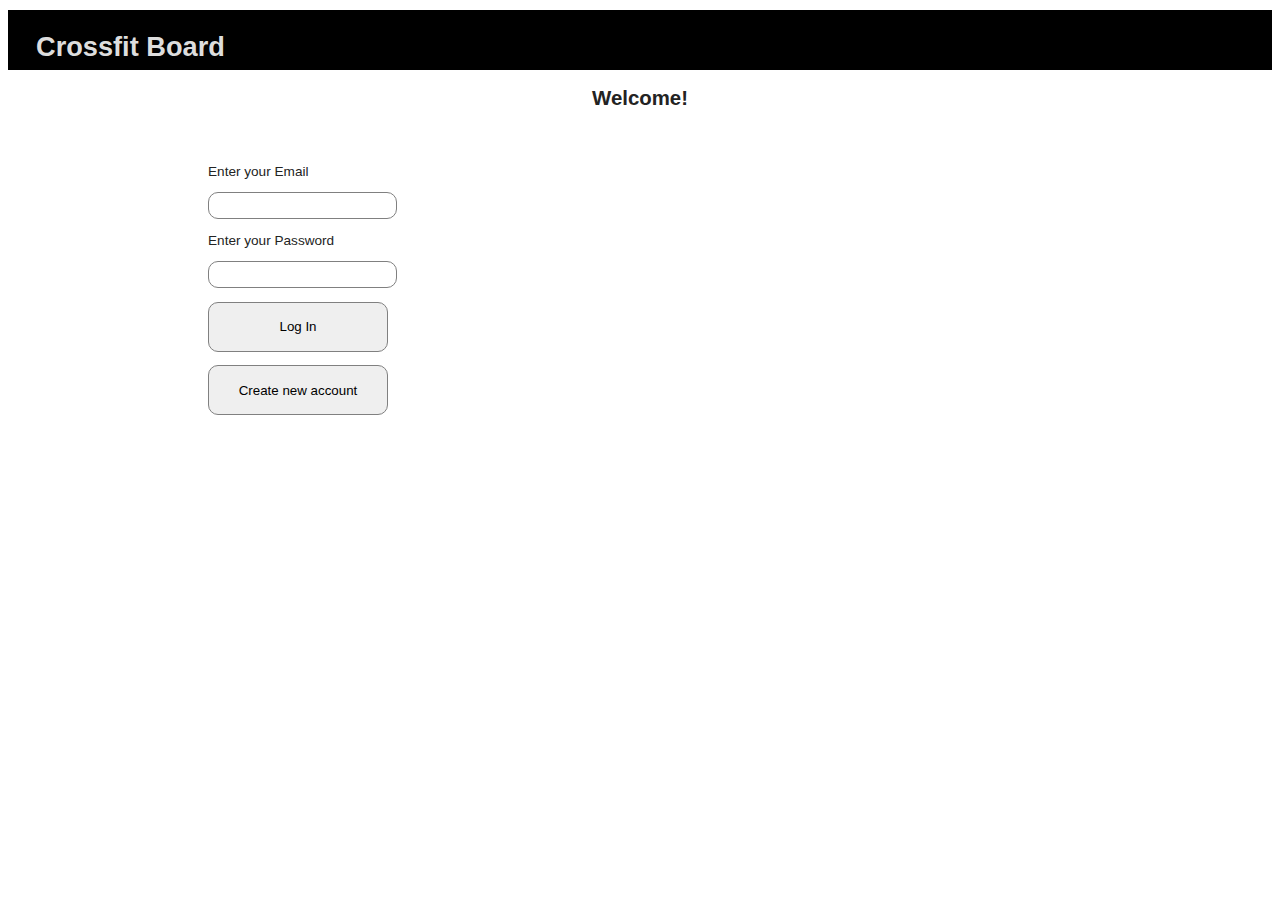
<file: PhoneGap/index.html>
<!DOCTYPE html>
<html>
<head>
    <meta charset="utf-8" />
    <meta name="viewport" content="width=device-width" />
    <title>Login</title>
    <link type="text/css" href="Site.css" rel="stylesheet" />
</head>
<body>
    <div class="hat">
        <div id="menu">
            <table>
                <tr>
                    <td><h1>Crossfit Board</h1></td>                  
                </tr>
            </table>
        </div>
    </div>
<center><h2>Welcome!</h2></center> 
	
	 <div class="centeredBox">
    

        <div class="editor-label">		
           <p>Enter your Email</p>
        </div>
        <div class="editor-field">
            <input type="textbox" id = "email"/>
            <text class = "validation" id="email-val">Email required!</text>
        </div>

        <div class="editor-label">
            <p>Enter your Password</p>
        </div>
        <div class="editor-field">
            <input type="textbox" id = "password"/>
            <text class = "validation" id="password-val">Password required!</text>
        </div>

        <p>
            <p><a href = "YanisProfile.html"><input type="submit" value="Log In" /></a></p>
        </p>
    
    <p><a href = "Register.html"><input type="submit" value="Create new account" /></a></p>
	
	
</div>
	
    
	
</body>
</html>
</file>
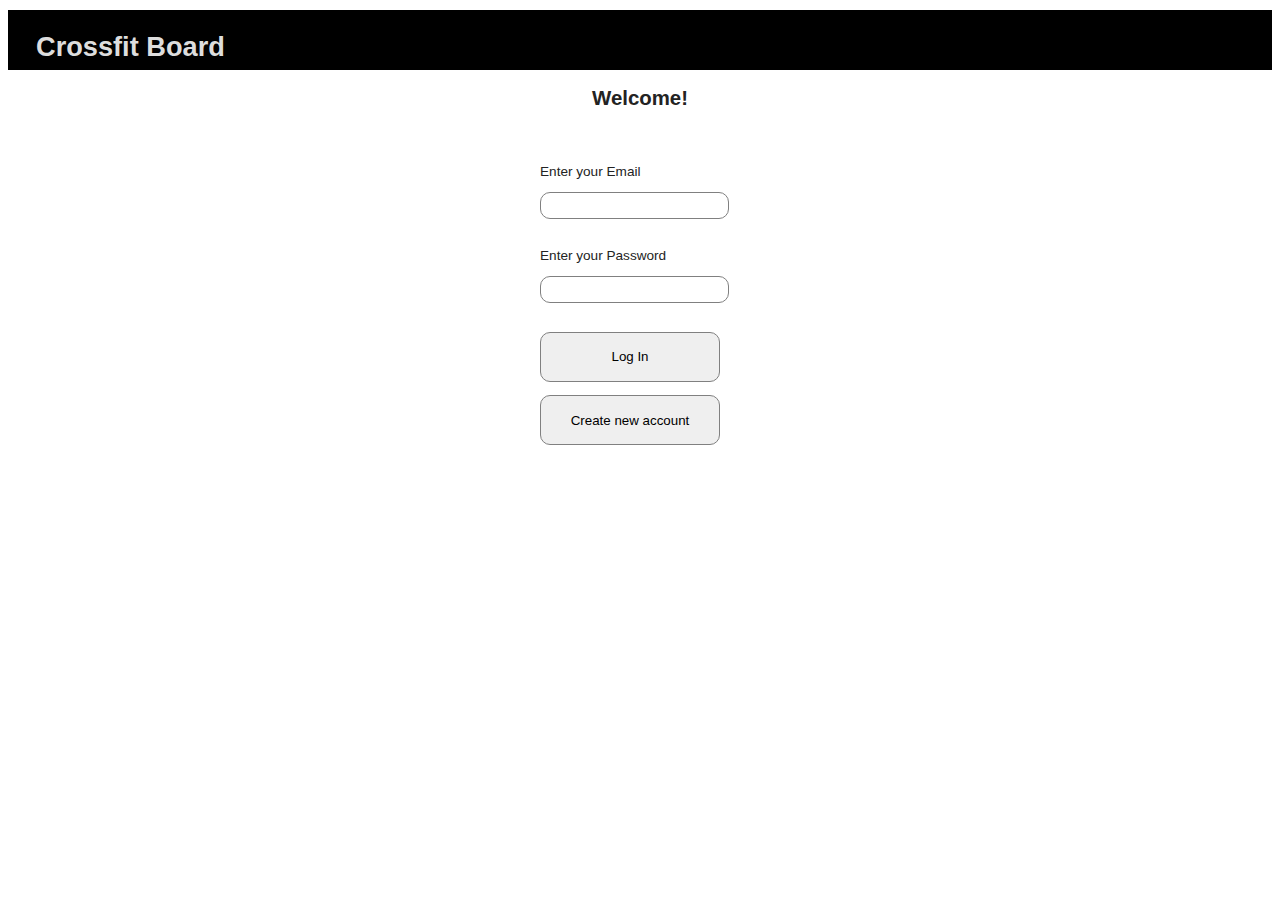
<file: PhoneGap/Real/index.html>
<!DOCTYPE html>
<html>
<head>
    <meta charset="utf-8" />
    <meta name="viewport" content="width=device-width" />
    <title>Login</title>
	<script src="jquery-2.1.3.min.js"></script>
    <link type="text/css" href="Site.css" rel="stylesheet" />
</head>
<body>
    <div class="hat">
        <div id="menu">
            <table>
                <tr>
                    <td><h1>Crossfit Board</h1></td>                  
                </tr>
            </table>
        </div>
    </div>
	
	<script type="text/javascript"> 
	function validate(){
		var N = document.getElementById("email").value;
        var P = document.getElementById("password").value;
        if (N == "" || P == "") {
            alert("Fill all fields, please!");
        }
		else
		{	
			if(N == "yDaubur@gmail.com" && P == "1111")
			{
				$("#logg").attr("href", "YanisProfile.html");
			}
			else{
				if(N == "daubur@gmail.com" && P == "2222")
				{
					$("#logg").attr("href", "KirillProfile.html");
				}
				else{
					alert("Wrong Login or password");
				}
			}
			
		}
	}
	</script>
<center><h2>Welcome!</h2></center> 
	
	 <div class="centeredBox">
    

        <div class="editor-label">		
           <p>Enter your Email</p>
        </div>
        <div class="editor-field">
            <input type="textbox" id = "email"/>
            <text class = "validation" id="email-val">Email required!</text>
        </div>

        <div class="editor-label">
            <p>Enter your Password</p>
        </div>
        <div class="editor-field">
            <input type="password" id = "password" />
            <text class = "validation" id="password-val">Password required!</text>
        </div>

        <p>
            <p><a id = "logg"><input type="submit" value="Log In"  onclick = "validate()"/></a></p>
        </p>
    
    <p><a href = "Register.html"><input type="submit" value="Create new account" /></a></p>
	
	
</div>
	
    

</body>
</html>
</file>
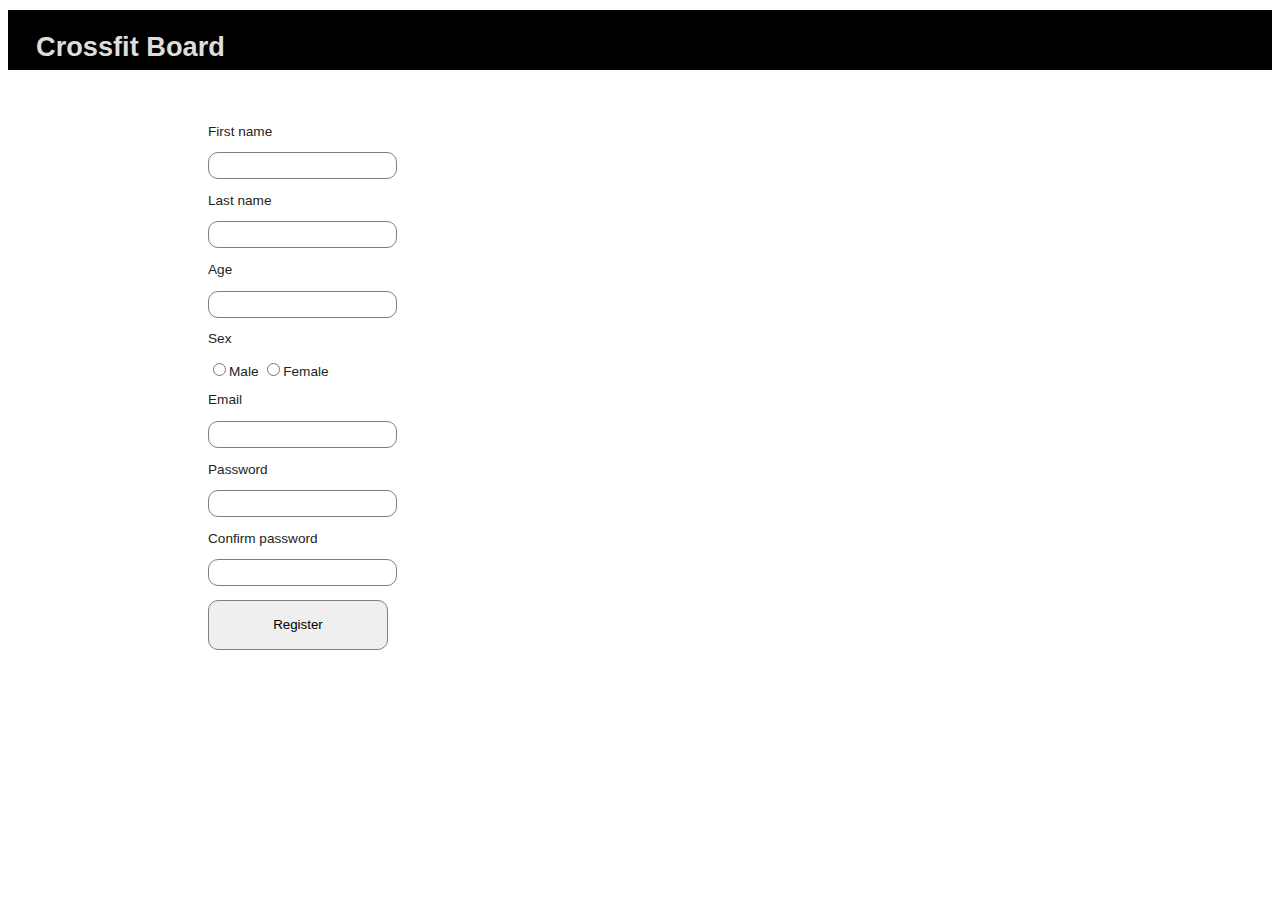
<file: PhoneGap/Register.html>
<!DOCTYPE html>
<html>
<head>
    <meta charset="utf-8" />
    <meta name="viewport" content="width=device-width" />
    <title>Register</title>
    <link type="text/css" href="Site.css" rel="stylesheet" />
</head>
<body>
    <div class="hat">
        <div id="menu">
            <table>
                <tr>
                    <td><h1>Crossfit Board</h1></td>                  
                </tr>
            </table>
        </div>
    </div>

	
	<div class="centeredBox">
	 <div class="editor-label">		
           <p>First name</p>
        </div>
        <div class="editor-field">
            <input type="textbox" id = "first"/>
        </div>
			 <div class="editor-label">		
           <p>Last name</p>
        </div>
        <div class="editor-field">
            <input type="textbox" id = "last"/>
        </div>
		 <div class="editor-label">		
           <p>Age</p>
        </div>
        <div class="editor-field">
            <input type="textbox" id = "age"/>
        </div>
		
			 <div class="editor-label">		
           <p>Sex</p>
        </div>
        <div class="editor-field">
            <input type="radio" name = "sexRadio">Male</input>
			<input type="radio" name = "sexRadio" >Female</input>
        </div>
	
		 <div class="editor-label">		
           <p>Email</p>
        </div>
        <div class="editor-field">
            <input type="textbox" id = "first"/>
        </div>
			 <div class="editor-label">		
           <p>Password</p>
        </div>
        <div class="editor-field">
            <input type="password" id = "last"/>
        </div>
		 <div class="editor-label">		
           <p>Confirm password</p>
        </div>
        <div class="editor-field">
            <input type="password" id = "age"/>
        </div>
    
	<p><a href = "index.html"><input type="submit" value="Register" /></a></p>
	</div>
</body>

</html>
</file>
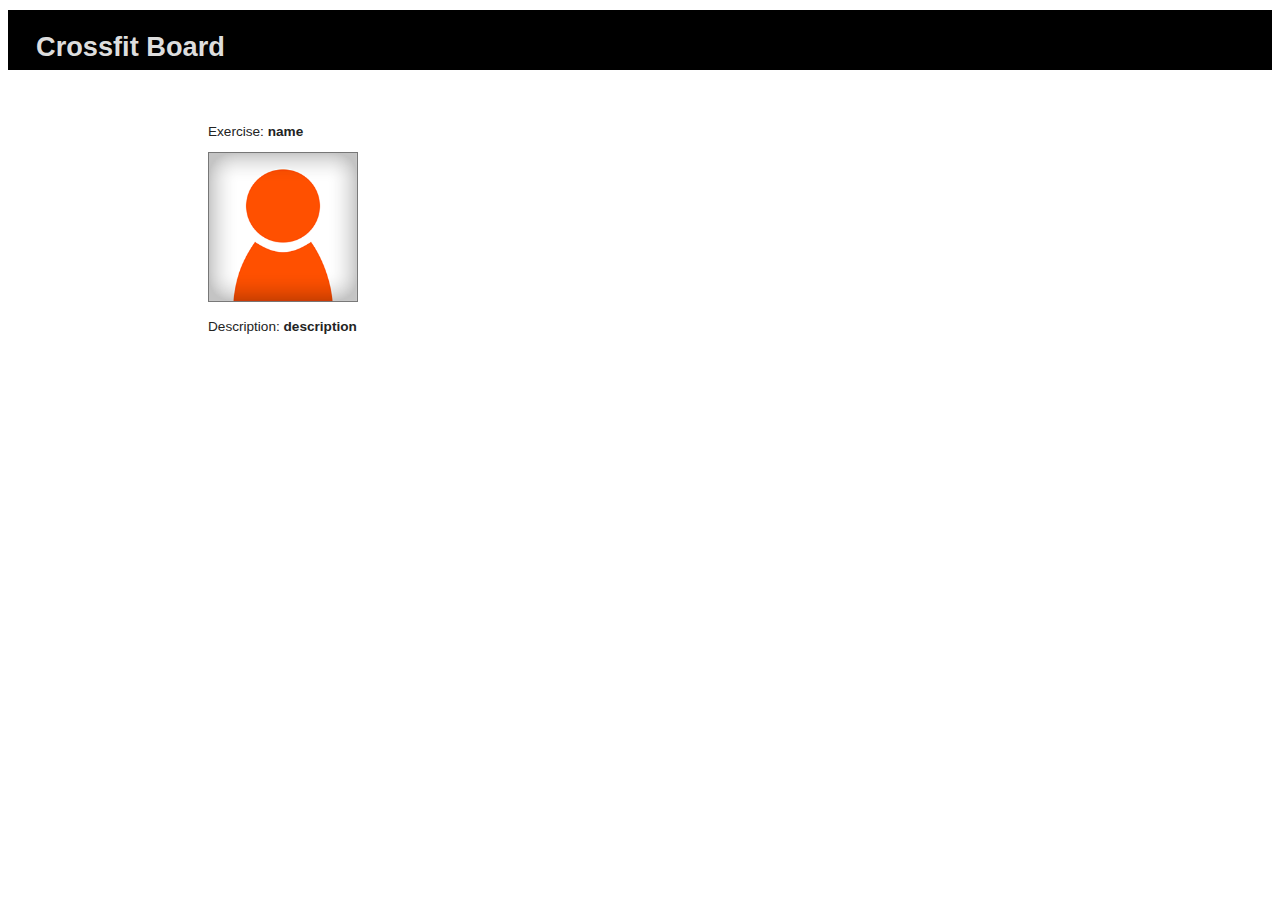
<file: PhoneGap/ViewExercise.html>
<!DOCTYPE html>
<html>
<head>
    <meta charset="utf-8" />
    <meta name="viewport" content="width=device-width" />
    <title>Login</title>
    <link type="text/css" href="Site.css" rel="stylesheet" />
</head>
<body>
    <div class="hat">
        <div id="menu">
            <table>
                <tr>
                    <td><h1>Crossfit Board</h1></td>                  
                </tr>
            </table>
        </div>
    </div>

	 <div class="centeredBox">
    

        <div class="editor-label">		
           <p>Exercise: <b>name</b></p>
        </div>
	 <input type="image" class="bigAvatar" src="noavatar.png" />
      <div class="editor-label">		
           <p>Description: <b>description</b></p>
        </div>
	
</body>
</html>
</file>
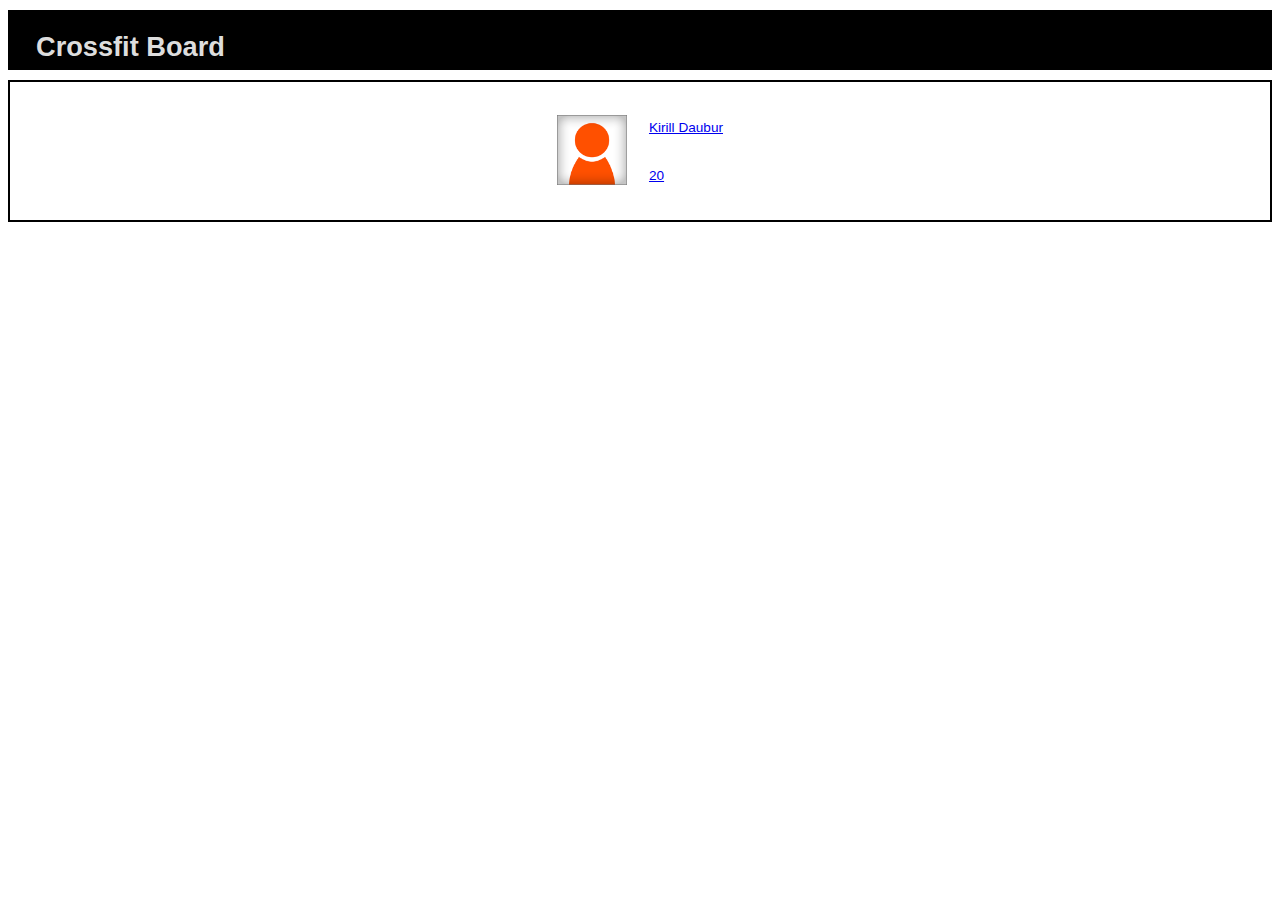
<file: PhoneGap/WardList.html>
<!DOCTYPE html>
<html>
<head>
    <meta charset="utf-8" />
    <meta name="viewport" content="width=device-width" />
    <title>WardList</title>
    <link type="text/css" href="Site.css" rel="stylesheet" />
</head>
<body>
    <div class="hat">
        <div id="menu">
            <table>
                <tr>
                    <td><h1>Crossfit Board</h1></td>                  
                </tr>
            </table>
        </div>
    </div>

	
	<a href="Profile.html">
	<div id="bordered">
		<table class="profile">
			<tr>
				<td rowspan="2">         
						<input type="image" class="smallAvatar" src="noavatar.png" />
					</td>
				<td>
					<p>Kirill Daubur</p>
				</td>        
		</tr>
			<tr>
				<td>
					<p>20</p>
					</td>
			</tr>
		</table> 
	</div>
	</a>
	
	
</body>
</html>
</file>
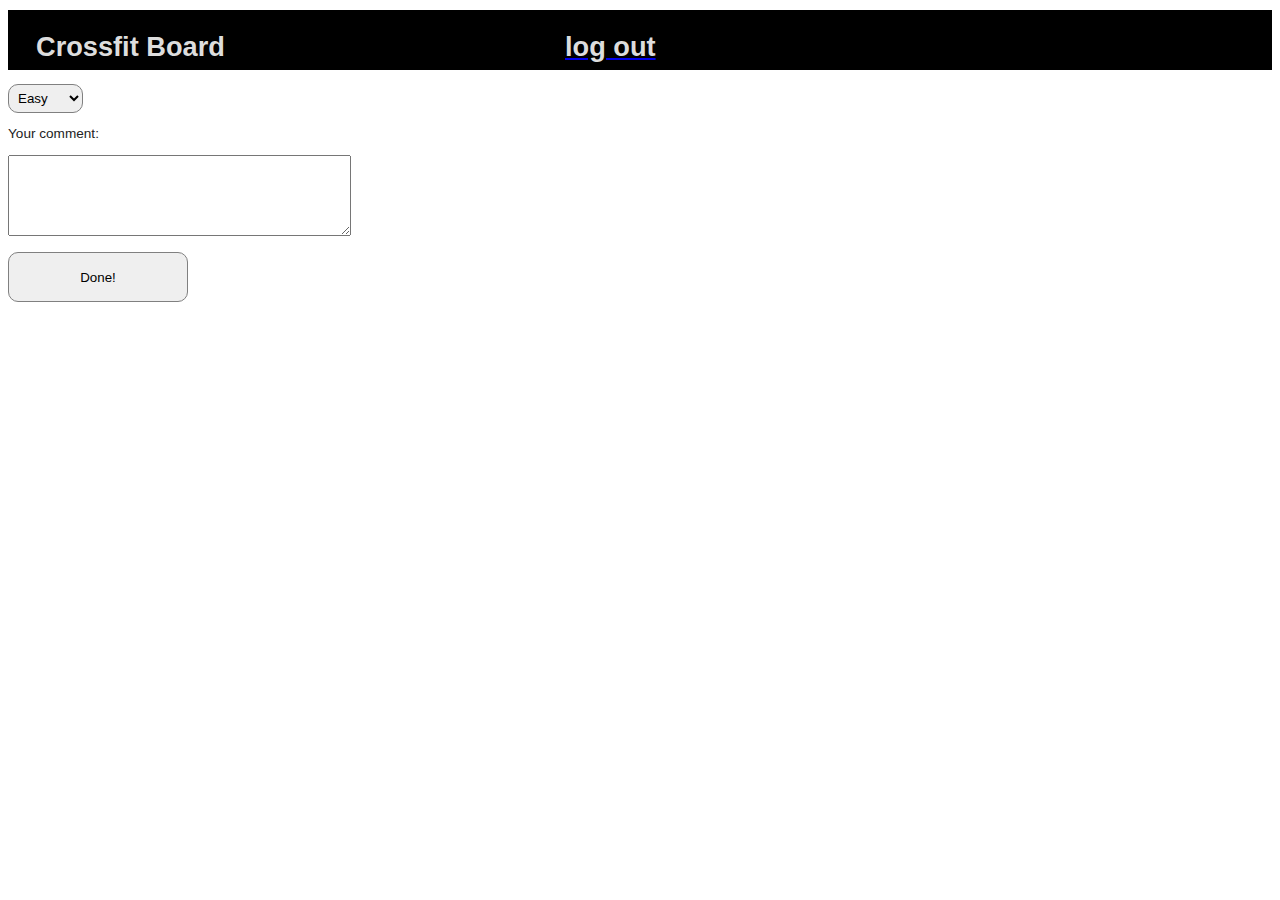
<file: PhoneGap/Real/CreateWodResult.html>
<!DOCTYPE html>
<html>
<head>
    <meta charset="utf-8" />
    <meta name="viewport" content="width=device-width" />
    <title>Login</title>
    <link type="text/css" href="Site.css" rel="stylesheet" />
</head>
<body>
    <div class="hat">
        <div id="menu">
            <table>
                <tr>
                    <td><h1>Crossfit Board</h1></td>   
					<td><a href="index.html"><h1>log out</h1></a></td>						
                </tr>
            </table>
        </div>
    </div>

		 <div class="editor-label">		
			<select>
  <option value="volvo">Easy</option>
  <option value="saab">Normal</option>
  <option value="opel">Hard</option>
  <option value="audi">Unreal!</option>
</select>
        </div>  
 

		 <div class="editor-label">		
			<p>Your comment:</p>
		</div> 
 
 
		 <div class="editor-label">		
<textarea name="Text1" cols="40" rows="5" ... ></textarea>
        </div>  
	
	
	 <p><a href = "WodView.html"><input type="submit" value="Done!" /></a></p>
    
	
</body>
</html>
</file>
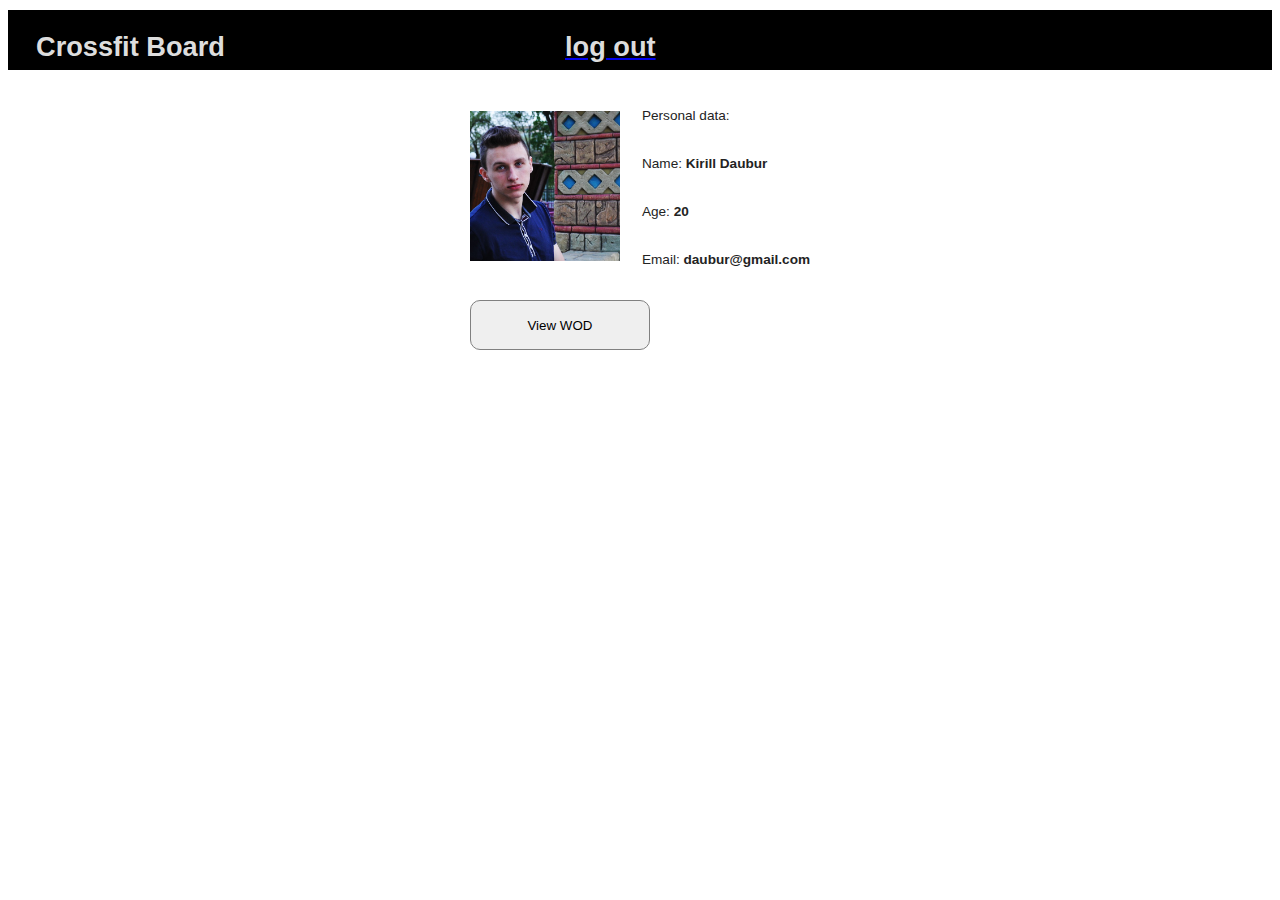
<file: PhoneGap/Real/KirillProfile.html>
<!DOCTYPE html>
<html>
<head>
    <meta charset="utf-8" />
    <meta name="viewport" content="width=device-width" />
    <title>Profile</title>
    <link type="text/css" href="Site.css" rel="stylesheet" />
</head>
<body>
    <div class="hat">
        <div id="menu">
            <table>
                <tr>
                    <td><h1>Crossfit Board</h1></td>   
					<td><a href="index.html"><h1>log out</h1></a></td>
                </tr>
            </table>
        </div>
    </div>

    
	<table class="profile">
    <tr>
        <td rowspan="4">         
                <input type="image" class="bigAvatar" src="avaKirill.bmp" />
            </td>
        <td>
            <p>Personal data:</p>
        </td>
        
</tr>

    <tr>
        <td>
            <p>Name: <b>Kirill Daubur</b></p>
            </td>
    </tr>
    <tr>
        <td>
            <p>Age: <b>20</b></p>
            </td>
    </tr>
    


    <tr>
        <td>
            <p>Email: <b>daubur@gmail.com</b></p>
        </td>
    </tr>


<tr>
<td colspan="2">
<p><a href = "WodView.html"><input type="submit" value="View WOD" /></a></p>
</td>
</tr>

</table> 

	
	
</body>
</html>
</file>
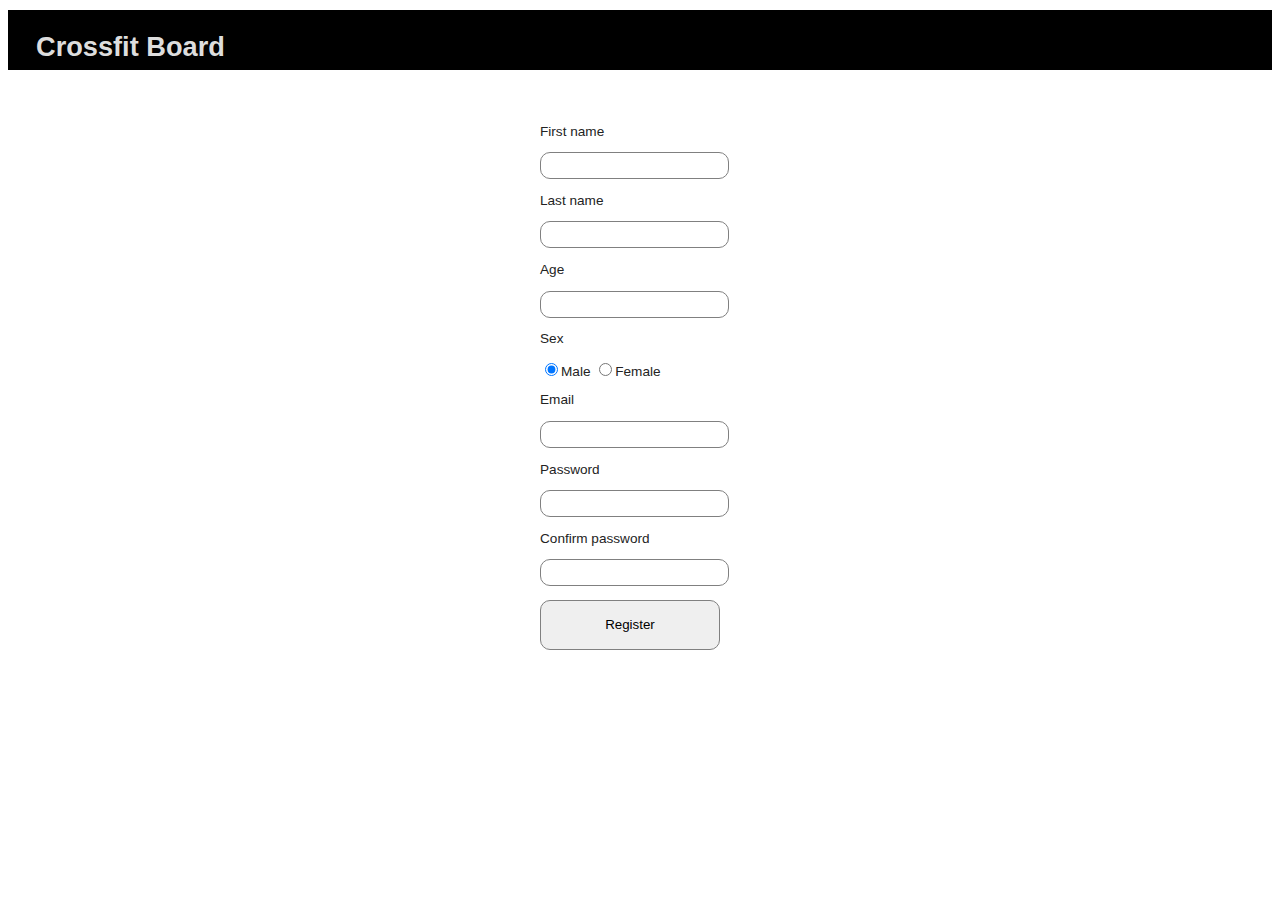
<file: PhoneGap/Real/Register.html>
<!DOCTYPE html>
<html>
<head>
    <meta charset="utf-8" />
    <meta name="viewport" content="width=device-width" />
    <title>Register</title>
	<script src="jquery-2.1.3.min.js"></script>
    <link type="text/css" href="Site.css" rel="stylesheet" />
</head>
<body>
    <div class="hat">
        <div id="menu">
            <table>
                <tr>
                    <td><h1>Crossfit Board</h1></td>                  
                </tr>
            </table>
        </div>
    </div>

	<script type="text/javascript"> 
	function validate(){
		var fn = document.getElementById("first").value;
        var ln = document.getElementById("last").value;
		var age = document.getElementById("age").value;
        var email = document.getElementById("email").value;
		var pass = document.getElementById("pass").value;
		var passConf = document.getElementById("passConf").value;		
		
		if( fn == "" || ln == "" || age == "" || email == "" || pass == "" || passConf == "")
		{
			alert("Fill all fields, please!");
		}        
		else
		{		
			if( pass !== passConf)
			{
				alert("Passwords don`t match!");
			} 
			else{
				$("#logg").attr("href", "index.html");	
			}			
		}
	}
	</script>
	<div class="centeredBox">
	 <div class="editor-label">		
           <p>First name</p>
        </div>
        <div class="editor-field">
            <input type="textbox" id = "first"/>
        </div>
			 <div class="editor-label">		
           <p>Last name</p>
        </div>
        <div class="editor-field">
            <input type="textbox" id = "last"/>
        </div>
		 <div class="editor-label">		
           <p>Age</p>
        </div>
        <div class="editor-field">
            <input type="textbox" id = "age"/>
        </div>
		
			 <div class="editor-label">		
           <p>Sex</p>
        </div>
        <div class="editor-field">
            <input type="radio" name = "sexRadio" id = "sexM" checked>Male</input>
			<input type="radio" name = "sexRadio"  id = "sexF">Female</input>
        </div>
	
		 <div class="editor-label">		
           <p>Email</p>
        </div>
        <div class="editor-field">
            <input type="textbox" id = "email"/>
        </div>
			 <div class="editor-label">		
           <p>Password</p>
        </div>
        <div class="editor-field">
            <input type="password" id = "pass"/>
        </div>
		 <div class="editor-label">		
           <p>Confirm password</p>
        </div>
        <div class="editor-field">
            <input type="password" id = "passConf"/>
        </div>
    
	<p><a id="logg"><input type="submit" value="Register" onclick = "validate()"/></a></p>
	</div>
</body>

</html>
</file>
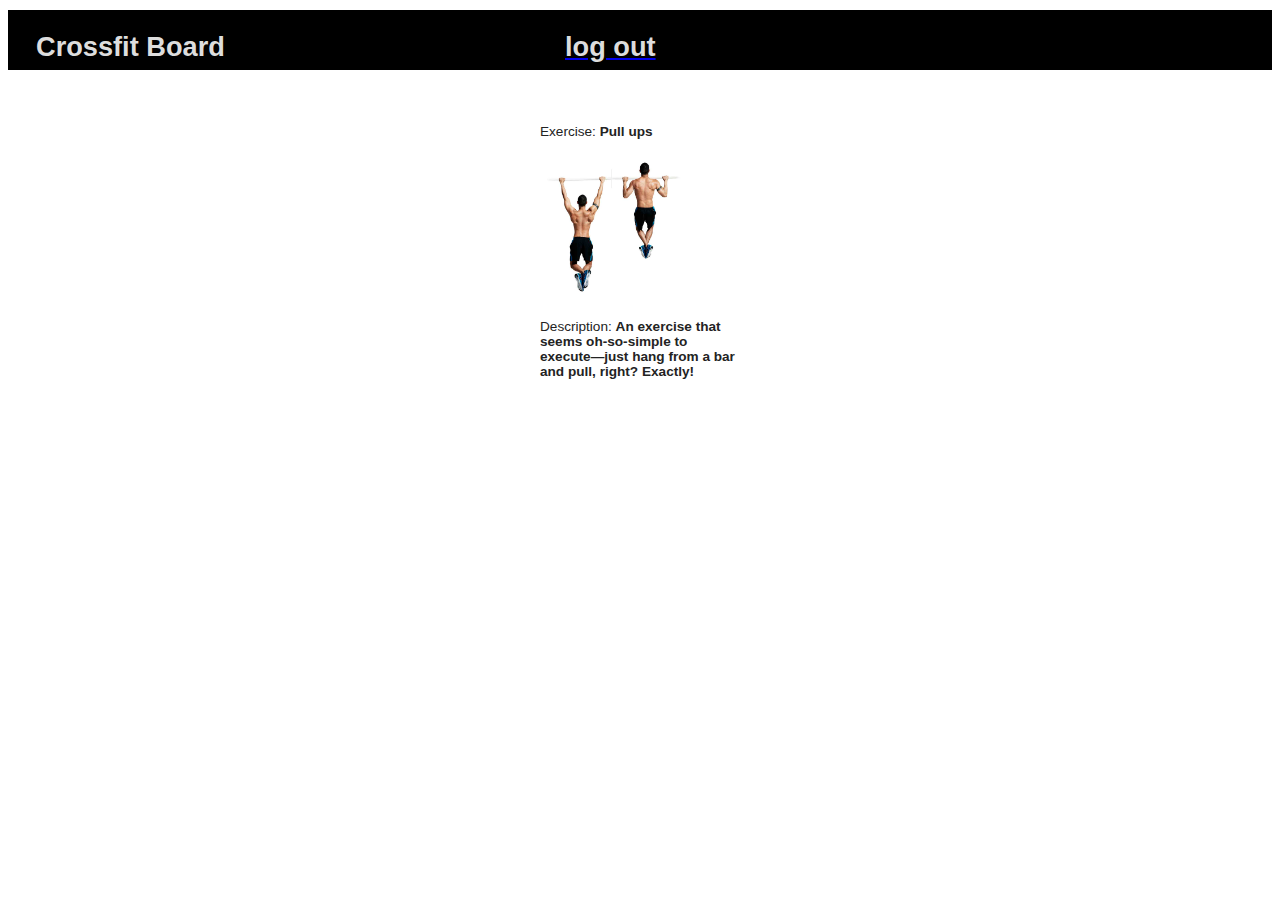
<file: PhoneGap/Real/ViewExercise1.html>
<!DOCTYPE html>
<html>
<head>
    <meta charset="utf-8" />
    <meta name="viewport" content="width=device-width" />
    <title>Login</title>
    <link type="text/css" href="Site.css" rel="stylesheet" />
</head>
<body>
    <div class="hat">
        <div id="menu">
            <table>
                <tr>
                    <td><h1>Crossfit Board</h1></td>   
					<td><a href="index.html"><h1>log out</h1></a></td>						
                </tr>
            </table>
        </div>
    </div>

	 <div class="centeredBox">
    

        <div class="editor-label">		
           <p>Exercise: <b>Pull ups</b></p>
        </div>
	 <input type="image" class="bigAvatar" src="pullup.png" />
      <div class="editor-label">		
           <p>Description: <b>An exercise that seems oh-so-simple to execute—just hang from a bar and pull, right? Exactly! </b></p>
        </div>
	
</body>
</html>
</file>
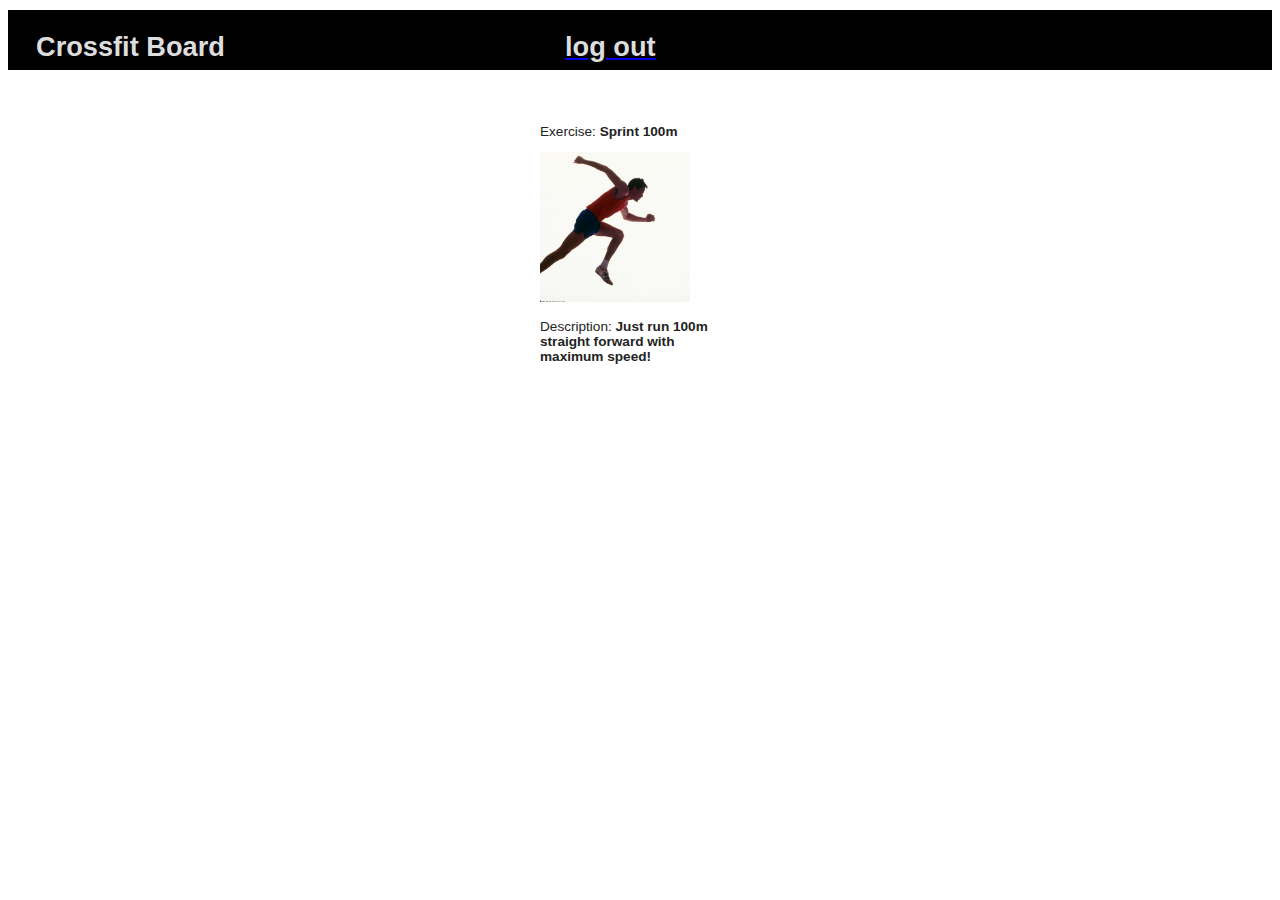
<file: PhoneGap/Real/ViewExercise2.html>
<!DOCTYPE html>
<html>
<head>
    <meta charset="utf-8" />
    <meta name="viewport" content="width=device-width" />
    <title>Login</title>
    <link type="text/css" href="Site.css" rel="stylesheet" />
</head>
<body>
    <div class="hat">
        <div id="menu">
            <table>
                <tr>
                    <td><h1>Crossfit Board</h1></td>   
					<td><a href="index.html"><h1>log out</h1></a></td>						
                </tr>
            </table>
        </div>
    </div>

	 <div class="centeredBox">
    

        <div class="editor-label">		
           <p>Exercise: <b>Sprint 100m</b></p>
        </div>
	 <input type="image" class="bigAvatar" src="sprint.png" />
      <div class="editor-label">		
           <p>Description: <b>Just run 100m straight forward with maximum speed! </b></p>
        </div>
	
</body>
</html>
</file>
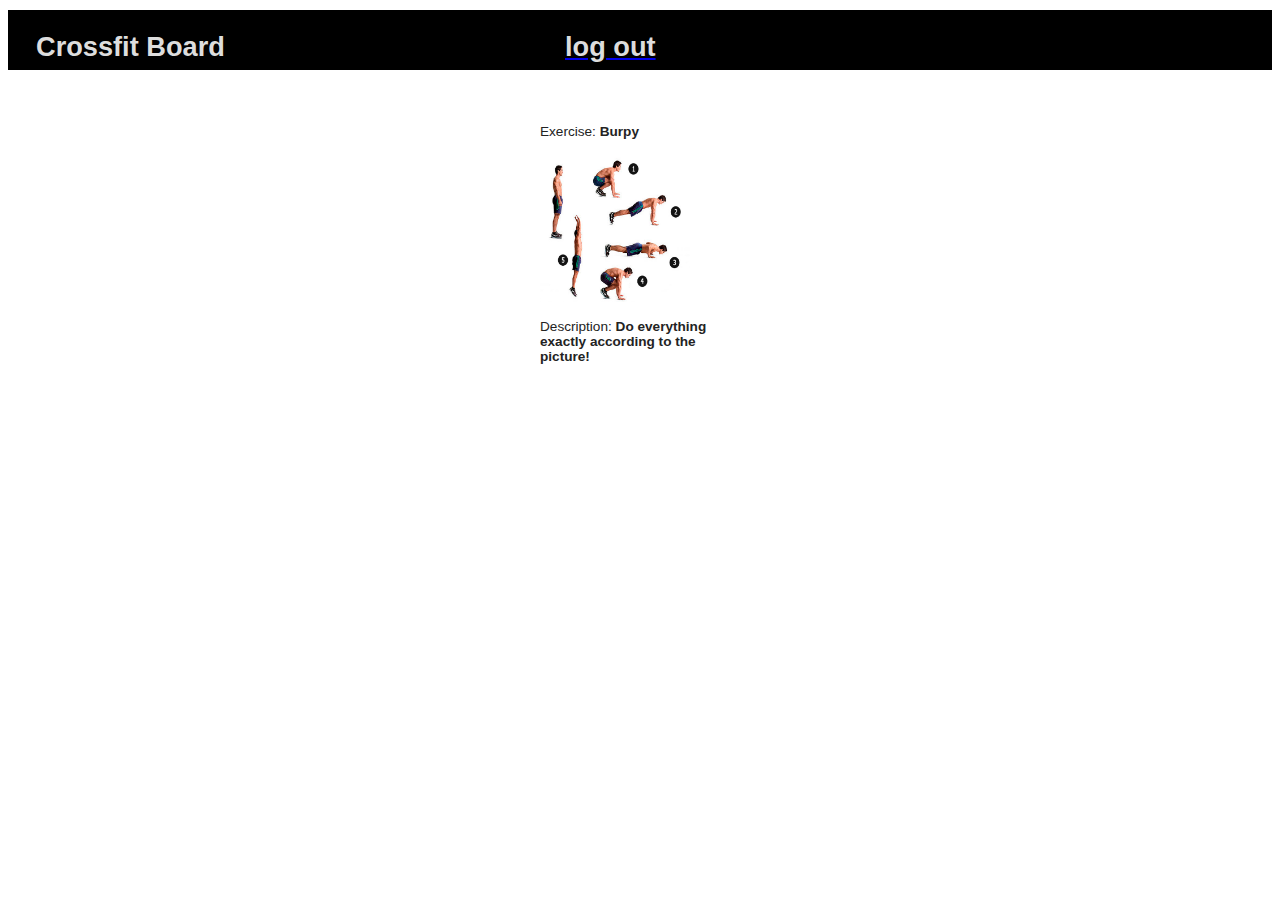
<file: PhoneGap/Real/ViewExercise3.html>
<!DOCTYPE html>
<html>
<head>
    <meta charset="utf-8" />
    <meta name="viewport" content="width=device-width" />
    <title>Login</title>
    <link type="text/css" href="Site.css" rel="stylesheet" />
</head>
<body>
    <div class="hat">
        <div id="menu">
            <table>
                <tr>
                    <td><h1>Crossfit Board</h1></td>   
					<td><a href="index.html"><h1>log out</h1></a></td>						
                </tr>
            </table>
        </div>
    </div>

	 <div class="centeredBox">
    

        <div class="editor-label">		
           <p>Exercise: <b>Burpy</b></p>
        </div>
	 <input type="image" class="bigAvatar" src="burpy.png" />
      <div class="editor-label">		
           <p>Description: <b>Do everything exactly according to the picture! </b></p>
        </div>
	
</body>
</html>
</file>
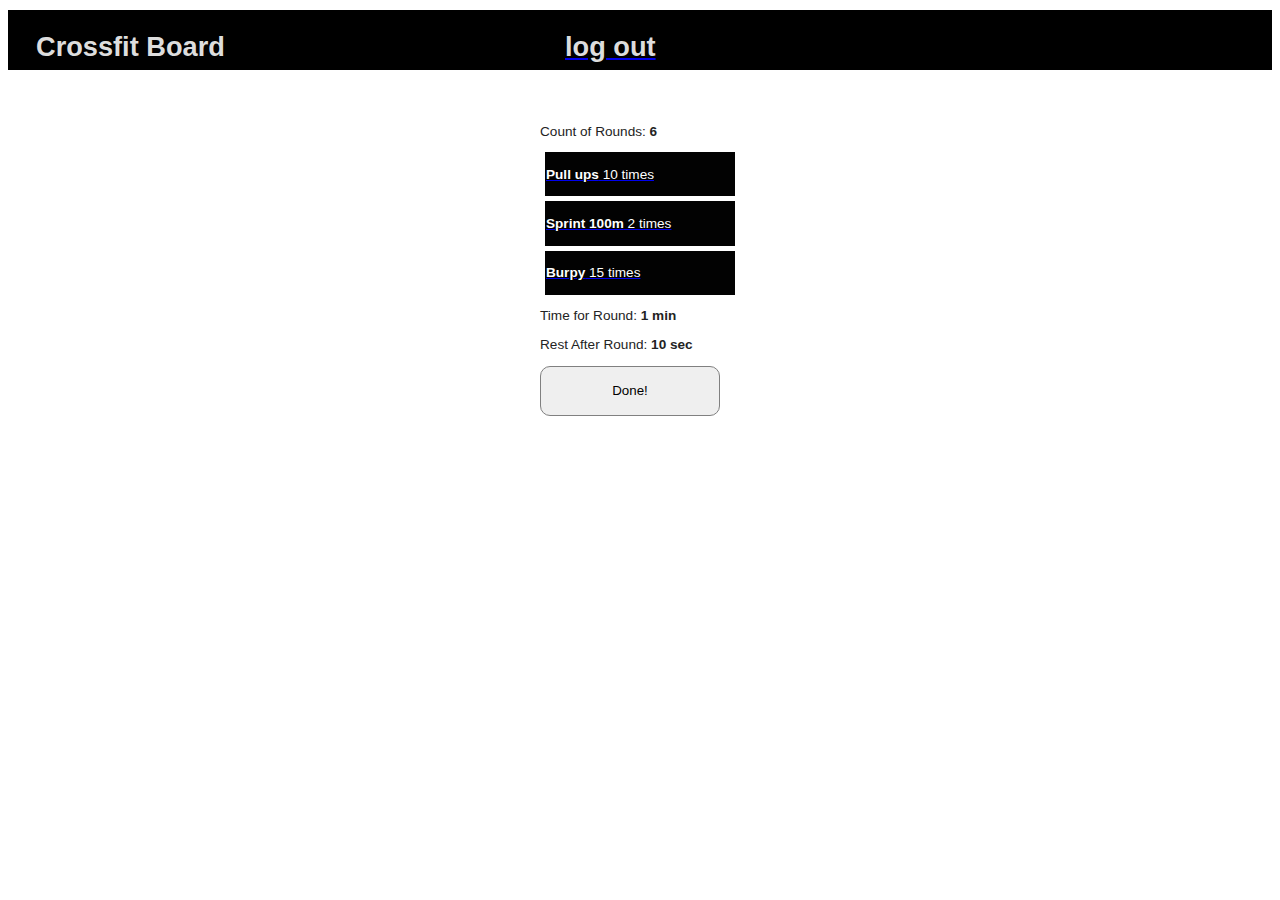
<file: PhoneGap/Real/WodView.html>
<!DOCTYPE html>
<html>
<head>
    <meta charset="utf-8" />
    <meta name="viewport" content="width=device-width" />
    <title>WodView</title>
    <link type="text/css" href="Site.css" rel="stylesheet" />
</head>
<body>
    <div class="hat">
        <div id="menu">
            <table>
                <tr>
                    <td><h1>Crossfit Board</h1></td>
					<td><a href="index.html"><h1>log out</h1></a></td>					
                </tr>
            </table>
        </div>
    </div>

   <div class="centeredBox">
    

        <div class="editor-label">		
           <p>Count of Rounds: <b>6</b></p>
        </div>

		<a href="ViewExercise1.html">
		<div id="exercise-div">
		 <div class="editor-label">		
			<p><b>Pull ups</b> 10 times</p>
        </div>  
		</div>
		</a>
		
		<a href="ViewExercise2.html">
		<div id="exercise-div">
		 <div class="editor-label">		
			<p><b>Sprint 100m</b> 2 times</p>
        </div>  
		</div>
	</a>	
	
	<a href="ViewExercise3.html">
		<div id="exercise-div">
		 <div class="editor-label">		
			<p><b>Burpy</b> 15 times</p>
        </div>  
		</div>		     
</a>
		<div class="editor-label">		
           <p>Time for Round: <b>1 min</b></p>
        </div>

		<div class="editor-label">		
           <p>Rest After Round: <b>10 sec</b></p>
        </div>
    
    <p><a href = "CreateWodResult.html"><input type="submit" value="Done!" /></a></p>
	
	
</div>
</body>
</html>
</file>
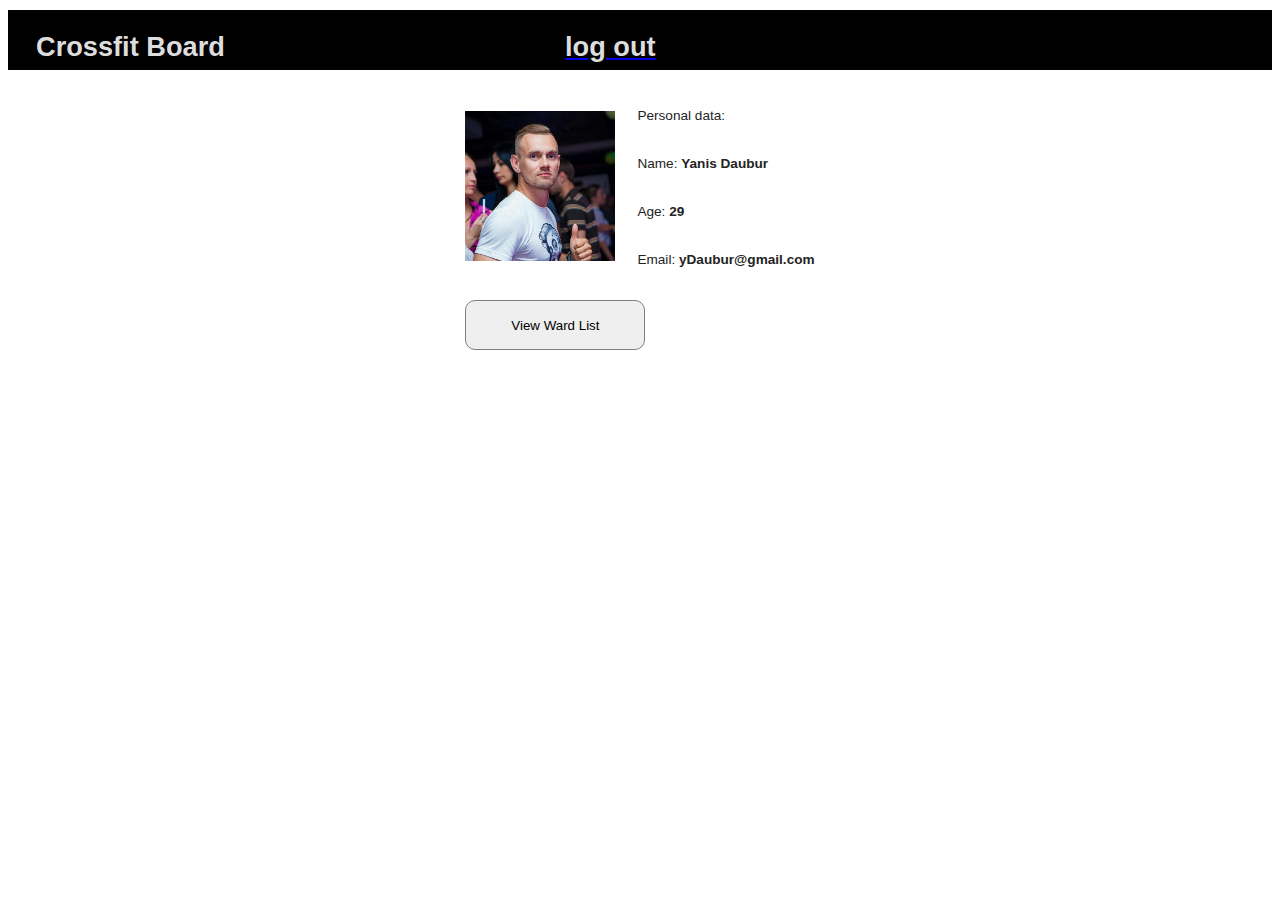
<file: PhoneGap/Real/YanisProfile.html>
<!DOCTYPE html>
<html>
<head>
    <meta charset="utf-8" />
    <meta name="viewport" content="width=device-width" />
    <title>Profile</title>
    <link type="text/css" href="Site.css" rel="stylesheet" />
</head>
<body>
    <div class="hat">
        <div id="menu">
            <table>
                <tr>
                    <td><h1>Crossfit Board</h1></td>   
					<td><a href="index.html"><h1>log out</h1></a></td>
                </tr>
            </table>
        </div>
    </div>

    
	<table class="profile">
    <tr>
        <td rowspan="4">         
                <input type="image" class="bigAvatar" src="avaYanis.bmp" />
            </td>
        <td>
            <p>Personal data:</p>
        </td>
        
</tr>

    <tr>
        <td>
            <p>Name: <b>Yanis Daubur</b></p>
            </td>
    </tr>
    <tr>
        <td>
            <p>Age: <b>29</b></p>
            </td>
    </tr>
    


    <tr>
        <td>
            <p>Email: <b>yDaubur@gmail.com</b></p>
        </td>
    </tr>
	<tr>
<td colspan="2">
<p><a href = "YanisWardList.html"><input type="submit" value="View Ward List" /></a></p>
</td>
</tr>

</table> 

	
	
</body>
</html>
</file>
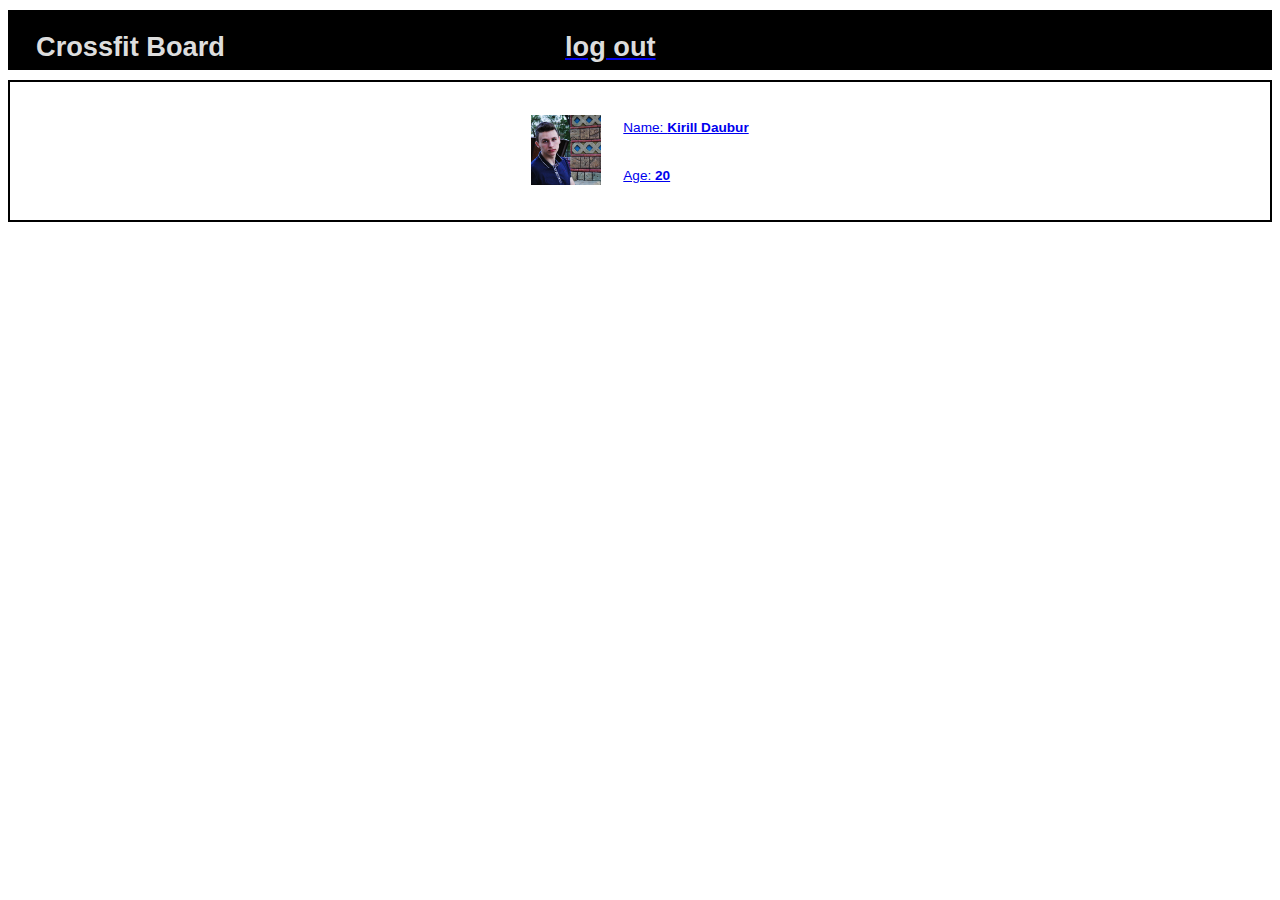
<file: PhoneGap/Real/YanisWardList.html>
<!DOCTYPE html>
<html>
<head>
    <meta charset="utf-8" />
    <meta name="viewport" content="width=device-width" />
    <title>WardList</title>
    <link type="text/css" href="Site.css" rel="stylesheet" />
</head>
<body>
    <div class="hat">
        <div id="menu">
            <table>
                <tr>
                    <td><h1>Crossfit Board</h1></td>    
					<td><a href="index.html"><h1>log out</h1></a></td>					
                </tr>
            </table>
        </div>
    </div>

	
	<a href="KirillProfile.html">
	<div id="bordered">
		<table class="profile">
			<tr>
				<td rowspan="2">         
						<input type="image" class="smallAvatar" src="avaKirill.bmp" />
					</td>
				<td>
					<p>Name: <b>Kirill Daubur</b></p>
				</td>        
		</tr>
			<tr>
				<td>
					<p>Age: <b>20</b></p>
					</td>
			</tr>
		</table> 
	</div>
	</a>
	
	
</body>
</html>
</file>
<file: PhoneGap/Site.css>
body {
    font-size: .85em;
    font-family: "Segoe UI", Verdana, Helvetica, Sans-Serif;
    color: #232323;
    background-color: #fff;
}

header, footer, nav, section {
    display: block;
}


/* Styles for basic forms
-----------------------------------------------------------*/

fieldset {
    border: 1px solid #ddd;
    padding: 0 1.4em 1.4em 1.4em;
    margin: 0 0 1.5em 0;
}

legend {
    font-size: 1.2em;
    font-weight: bold;
}

textarea {
    min-height: 75px;
}

.editor-label {
    margin: 1em 0 0 0;
}

.editor-field {
    margin: 0.5em 0 0 0;
}


/* Styles for validation helpers
-----------------------------------------------------------*/

.field-validation-error {
    color: #f00;
}

.field-validation-valid {
    display: none;
}

.input-validation-error {
    border: 1px solid #f00;
    background-color: #fee;
}

.validation-summary-errors {
    font-weight: bold;
    color: #f00;
}

.validation-summary-valid {
    display: none;
}

/*hat
    -------------------------------------------------------*/
.hat{
    width:100%;
    height: 60px;
    margin: 10px 0px 10px 0px;
	
}

.validation
{
	color: white;
}

#menu {
    background-color: #000;
    overflow: hidden;
    height: 60px;
}

#menu table tr td ul li{
   float:left; 
   list-style-type: none;
}

#menu table tr td ul li a{
    font-weight:bold;
    text-decoration:none;
    color:#ddd;
    display:block;
    padding: 19px 25px;
}

#menu table tr td h1{
    font-weight:bold;
    text-decoration:none;
    color:#ddd;
    width:500px;
    margin-left: 25px;
}

#menu table tr td ul li:hover{
    background-image:url("service/hat_bg_hover.png");
}
/*authorisation form=====================================*/
.centeredBox{
    margin: 20px auto 20px auto;

    padding: 20px 200px;
}

.centeredBox h2{
     text-align:center;
     margin: 20px auto 20px auto;
}

 .editor-field input, select {
    border-radius:10px;   
    padding: 5px;
    border: 1px double gray;
    outline:0;
}
/*[type="text"], input[type="password"],*/
 input[type="submit"]{
    border-radius:10px;
    height: 50px; 
    width: 180px;  
    padding: 5px;
    border: 1px double gray;

}
/*=========================================================*/
.bigAvatar{
    height:150px;
    width:150px;
}

.smallAvatar{
    height:70px;
    width:70px;
}

.profile{
    margin: 20px auto 20px auto;
}
.profile tr td{
    padding:2px 10px 2px 10px;
}

#bordered{
	border: 2px solid black;
}

#exercise-div{
	background-color: #020202;
	color: white;
	padding:1px;
	margin: 5px;
}

.centerAlignment{
 margin: 20px auto 20px auto;
    padding: 20px 200px;
}
</file>
<file: PhoneGap/Real/Site.css>
body {
    font-size: .85em;
    font-family: "Segoe UI", Verdana, Helvetica, Sans-Serif;
    color: #232323;
    background-color: #fff;
}

header, footer, nav, section {
    display: block;
}


/* Styles for basic forms
-----------------------------------------------------------*/

fieldset {
    border: 1px solid #ddd;
    padding: 0 1.4em 1.4em 1.4em;
    margin: 0 0 1.5em 0;
}

legend {
    font-size: 1.2em;
    font-weight: bold;
}

textarea {
    min-height: 75px;
}

.editor-label {
    margin: 1em 0 0 0;
}

.editor-field {
    margin: 0.5em 0 0 0;
}


/* Styles for validation helpers
-----------------------------------------------------------*/

.field-validation-error {
    color: #f00;
}

.field-validation-valid {
    display: none;
}

.input-validation-error {
    border: 1px solid #f00;
    background-color: #fee;
}

.validation-summary-errors {
    font-weight: bold;
    color: #f00;
}

.validation-summary-valid {
    display: none;
}

/*hat
    -------------------------------------------------------*/
.hat{
    width:100%;
    height: 60px;
    margin: 10px 0px 10px 0px;
	
}

.validation
{
	color: white;
}

#menu {
    background-color: #000;
    overflow: hidden;
    height: 60px;
}

#menu table tr td ul li{
   float:left; 
   list-style-type: none;
}

#menu table tr td ul li a{
    font-weight:bold;
    text-decoration:none;
    color:#ddd;
    display:block;
    padding: 19px 25px;
}

#menu table tr td h1{
    font-weight:bold;
    text-decoration:none;
    color:#ddd;
    width:500px;
    margin-left: 25px;
}

#menu table tr td ul li:hover{
    background-image:url("service/hat_bg_hover.png");
}
/*authorisation form=====================================*/
.centeredBox{
    margin: 20px auto 20px auto;
    width: 200px;
    padding: 20px;
}

.centeredBox h2{
     text-align:center;
     margin: 20px auto 20px auto;
}

 .editor-field input, select {
    border-radius:10px;   
    padding: 5px;
    border: 1px double gray;
    outline:0;
}
/*[type="text"], input[type="password"],*/
 input[type="submit"]{
    border-radius:10px;
    height: 50px; 
    width: 180px;  
    padding: 5px;
    border: 1px double gray;

}
/*=========================================================*/
.bigAvatar{
    height:150px;
    width:150px;
}

.smallAvatar{
    height:70px;
    width:70px;
}

.profile{
    margin: 20px auto 20px auto;
}
.profile tr td{
    padding:2px 10px 2px 10px;
}

#bordered{
	border: 2px solid black;
}

#exercise-div{
	background-color: #020202;
	color: white;
	padding:1px;
	margin: 5px;
}

.centerAlignment{
 margin: 20px auto 20px auto;
    padding: 20px 200px;
}
</file>
